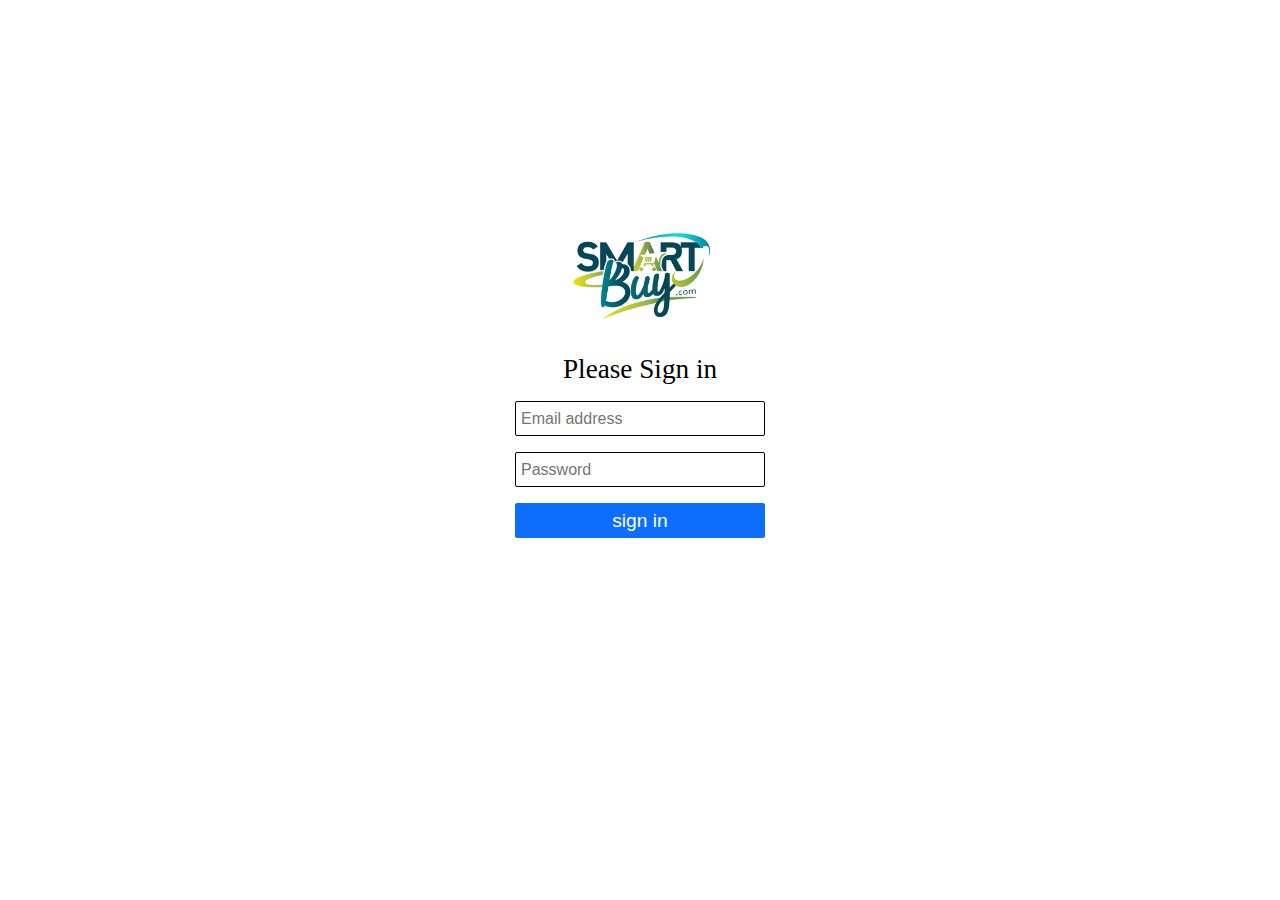
<file: SmartBUY/signin.html>
<!DOCTYPE html>
<html lang="en">
<head>
    <meta charset="UTF-8">
    <meta name="viewport" content="width=device-width, initial-scale=1.0">
    <title>Document</title>
    <link rel="stylesheet" href="css/signin.css">
</head>
<body>
    <div class="container">
        <div class="box">
            <div class="logo"><img src="logo bg remove.png" alt=""></div>
            <div class="sign-in"><p>Please Sign in</p></div>
            <div class="input">
               <form action="index.html">
                <input type="text" placeholder="Email address" class="email">
                <input type="text" name="" id="" placeholder="Password" class="password">
                <button >sign in</button>
               </form>
            </div>
 
        </div>
    </div>
</body>
</html>
</file>
<file: SmartBUY/css/signin.css>
*{
    margin: 0;
    padding: 0;
    box-sizing: border-box  ;
}

.container{
    height: 100vh;
    display: flex;
    justify-content: center;
    align-items: center;
}

.box{
    width: 500px;
    height: 500px;
    /* border: 1px solid black; */
}
.logo{
    text-align: center;
}
.logo img{
    width: 150px;
}

.sign-in{
    text-align: center;
    font-size: 1.7rem;
}

.input{
    
    text-align: center;
    width: 50%;
    margin: 1rem 25% 0 25%;
}

input{
    width: 100%;
    height: 35px;
    padding: 5px;
    margin-bottom: 1rem;
    font-size: 1rem;
    background: transparent;
    outline: none;
    border: none;
    border: 1px solid black;
    border-radius: 2px;
}

button{
    width: 100%;
    height: 35px;
    font-size: 1.2rem;
    background-color: #0d6efd;
    border: none;
    border-radius: 2px;
    color: white;
}
</file>
